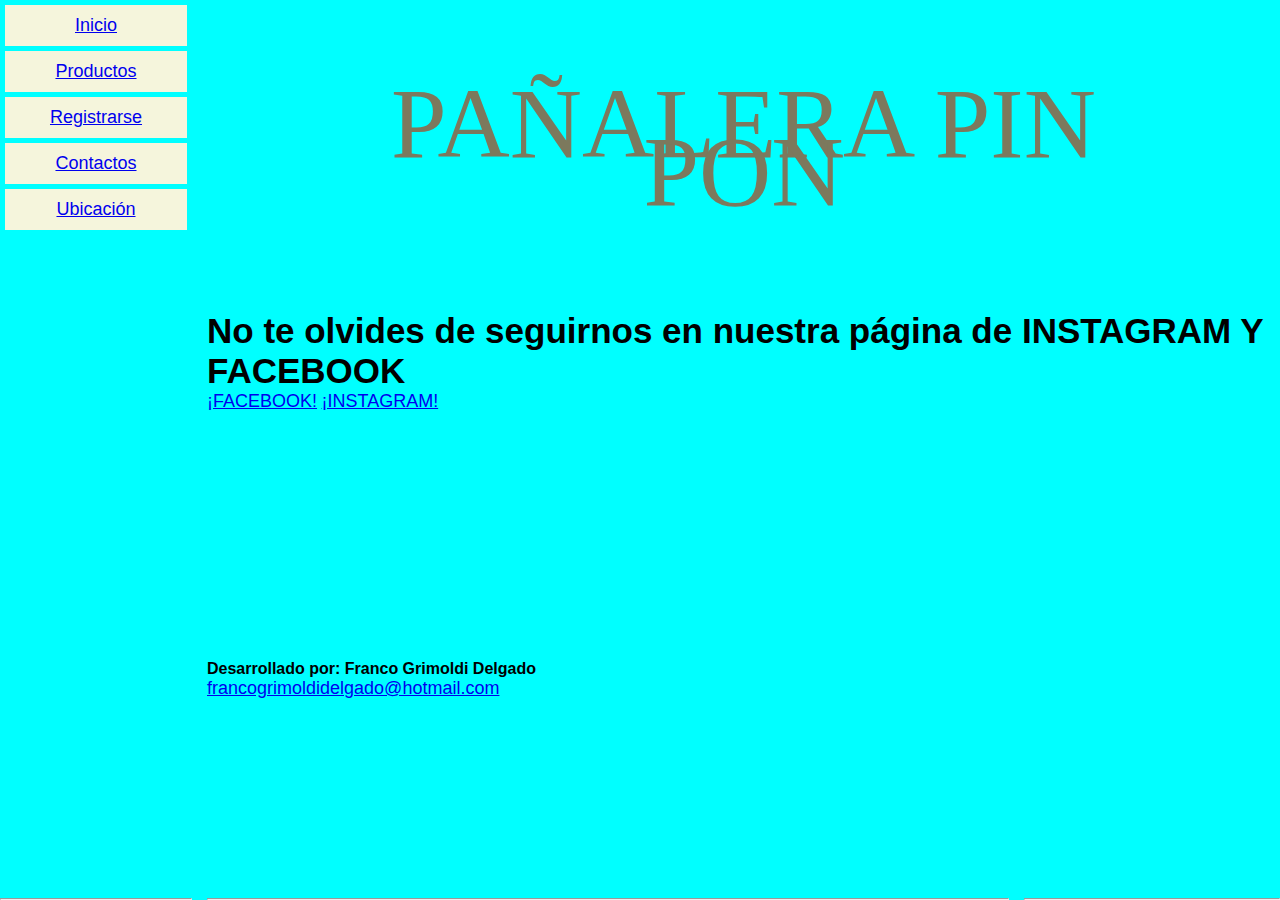
<file: paginas/contacto.html>
<!DOCTYPE html>
<html lang="en">
  <head>
    <meta charset="UTF-8">
    <meta http-equiv="X-UA-Compatible" content="IE=edge">
    <meta name="viewport" content="width=device-width, initial-scale=1.0">
    <title>PIN PON - Contacto</title>
    <link rel="stylesheet" href="../estilos.css">
  </head>
  <body id="grilla-areas-version2" class="paginas">
    <header id="headerV2">
        <h1>PAÑALERA PIN PON</h1>
    </header>
    
    <hr>
    <nav id="navV2">
        <ul>
          <li><a href="../index.html">Inicio</a></li>
          <li><a href="productos.html">Productos</a> </li>
          <li><a href="registrarse.html">Registrarse</a></li>
          <li> <a href="contacto.html">Contactos</a> </li>
          <li> <a href="ubicacion.html">Ubicación</a> </li>
        </ul>
    </nav>
      <hr>
      <section id="sectionV2" class="contacto">
        <h2>No te olvides de seguirnos en nuestra página de INSTAGRAM Y FACEBOOK</h2>
        <a class="facebook" href="https://www.facebook.com/pimpom.panalera">¡FACEBOOK!</a>
        <a class="instagram" href="https://www.instagram.com/pimpombebes/?hl=es-la">¡INSTAGRAM!</a>
      </section>
      <hr>

    <footer id="footerV2">
      <h4>Desarrollado por: Franco Grimoldi Delgado</h4>
            <a href="mailto:francogrimoldidelgado@hotmail.com">francogrimoldidelgado@hotmail.com</a></p>
    </footer>
        
  </body>
</html>
</file>
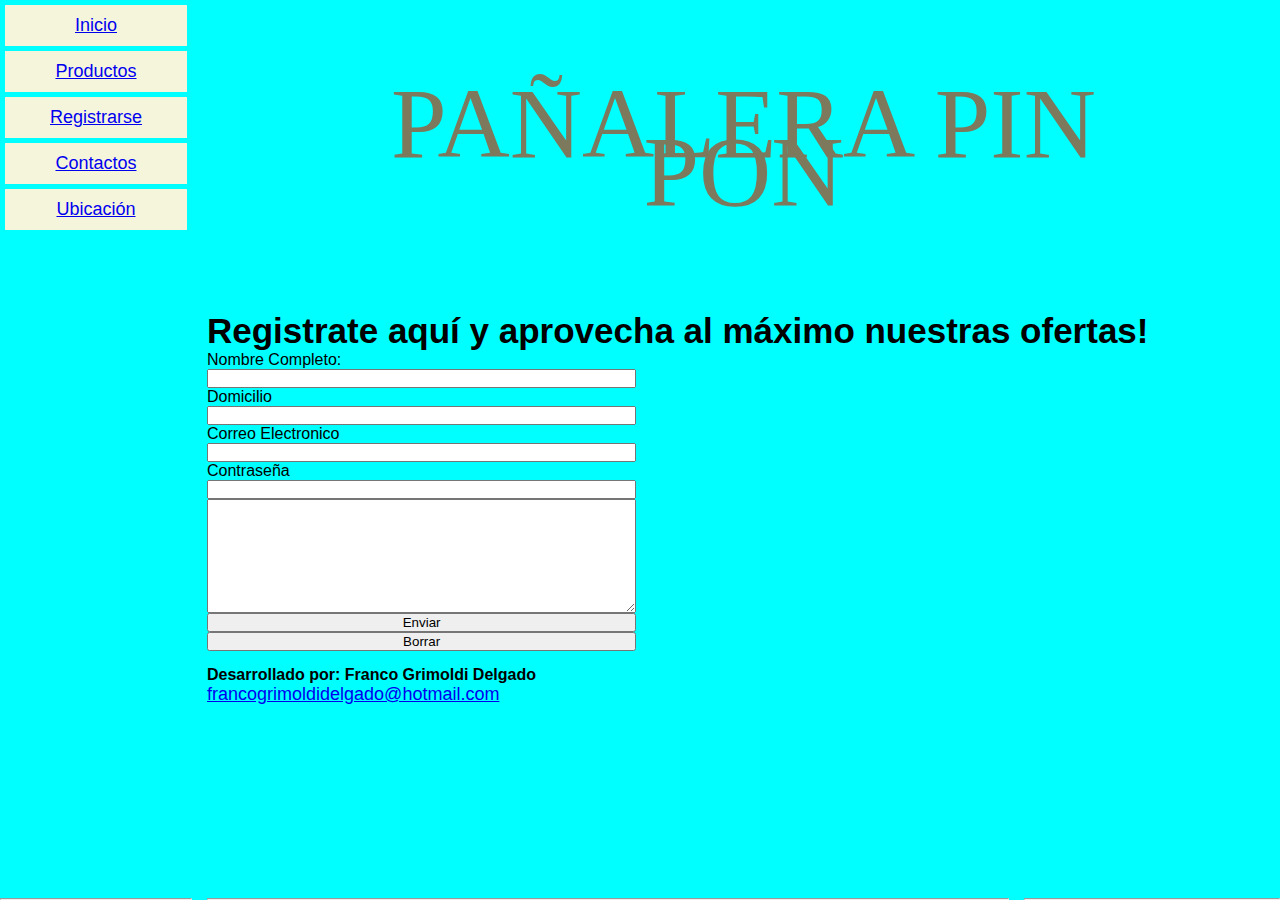
<file: paginas/registrarse.html>
<!DOCTYPE html>
<html lang="en">
<head>
  <meta charset="UTF-8">
  <meta http-equiv="X-UA-Compatible" content="IE=edge">
  <meta name="viewport" content="width=device-width, initial-scale=1.0">
    <title>PIN PON - Registrarse</title>
    <link rel="stylesheet" href="../estilos.css">
    </head>
<body id="grilla-areas-version2" class="paginas">
  <header id="headerV2">
    <h1>PAÑALERA PIN PON</h1>
  </header>
    
    <hr>
    <nav id="navV2">
        <ul>
      <li> <a href="../index.html">Inicio</a> </li>
      <li> <a href="productos.html">Productos</a> </li>
      <li> <a href="registrarse.html">Registrarse</a> </li>
      <li> <a href="contacto.html">Contactos</a> </li>
      <li> <a href="ubicacion.html">Ubicación</a> </li>
      </ul>
      </nav>
      <hr>
      <section id="sectionV2">
          <h2>Registrate aquí y aprovecha al máximo nuestras ofertas!</h2>
          <form class="formFlex">
            <label for="nombrecompleto">Nombre Completo:</label>
            <input type="text" name="nombrecompleto">
            <label for="domicilio">Domicilio</label>
            <input type="text" name="domicilio">
            <label for="correo">Correo Electronico</label>
            <input type="email" name="correo">
            <label for="clave">Contraseña</label>
            <input type="password" name="clave">
            <label for="comentarios"></label>
            <textarea name="comentarios"  cols="30" rows="10"></textarea>
            <input type="submit" value="Enviar">
            <input type="reset" value="Borrar">
          </form>
        </section>
        <hr>
        <footer id="footerV2">
          <h4>Desarrollado por: Franco Grimoldi Delgado</h4>
            <a href="mailto:francogrimoldidelgado@hotmail.com">francogrimoldidelgado@hotmail.com</a></p>
        </footer>
</body>

</html>
</file>
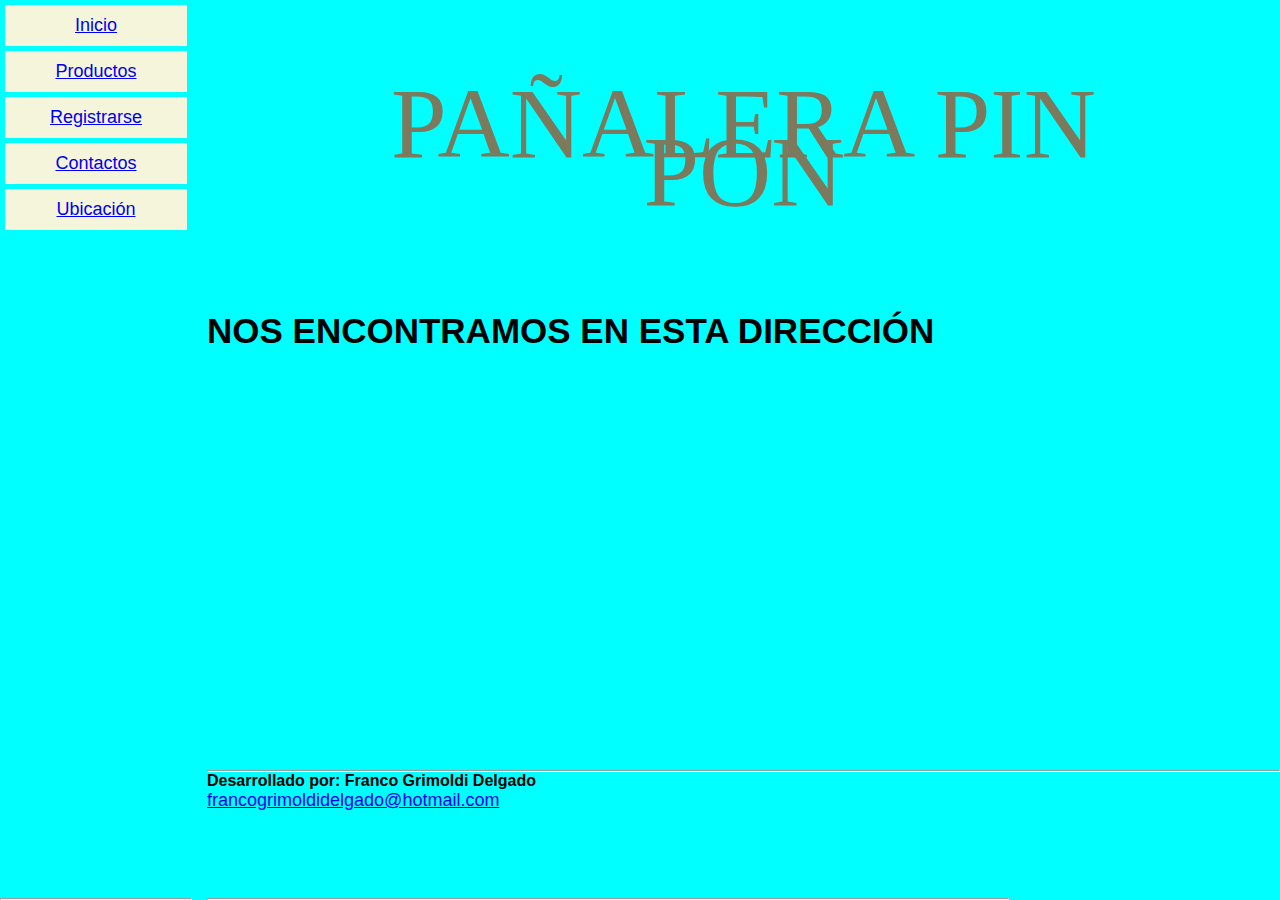
<file: paginas/ubicacion.html>
<!DOCTYPE html>
<html lang="en">
    <head>
        <meta charset="UTF-8">
    <meta http-equiv="X-UA-Compatible" content="IE=edge">
    <meta name="viewport" content="width=device-width, initial-scale=1.0">
        <title>PIN PON - Ubicacion</title>
        <link rel="stylesheet" href="../estilos.css">
    </head>
    <body  id="grilla-areas-version2" class="paginas">
        <header  id="headerV2" class="borderUbicacion">
            <h1>PAÑALERA PIN PON</h1>
        </header>
    
        <hr>
        <nav id="navV2">
            <ul>
                <li><a href="../index.html">Inicio</a></li>
                <li> <a href="productos.html">Productos</a> </li>
                <li> <a href="registrarse.html">Registrarse</a></li>
                <li> <a href="contacto.html">Contactos</a> </li>
                <li> <a href="ubicacion.html">Ubicación</a> </li>
            </ul>
        </nav>
        <hr>
        <section id="sectionV2" class="borderUbicacion">
            <h2>NOS ENCONTRAMOS EN ESTA DIRECCIÓN</h2>
            <iframe src="https://www.google.com/maps/embed?pb=!1m18!1m12!1m3!1d3279.1031452210254!2d-58.426145484171926!3d-34.727794371582064!2m3!1f0!2f0!3f0!3m2!1i1024!2i768!4f13.1!3m3!1m2!1s0x95bccda23db3247f%3A0xa055116ab0767609!2sEl%20Plumerillo%20226%2C%20B1821%20Villa%20Centenario%2C%20Provincia%20de%20Buenos%20Aires!5e0!3m2!1ses-419!2sar!4v1652036529204!5m2!1ses-419!2sar" width="400" height="400" style="border:0;" allowfullscreen="" loading="lazy" referrerpolicy="no-referrer-when-downgrade"></iframe>
        </section>
        <footer id="footerV2">
            <hr>
            <h4>Desarrollado por: Franco Grimoldi Delgado</h4>
            <a href="mailto:francogrimoldidelgado@hotmail.com">francogrimoldidelgado@hotmail.com</a></p>
    
        </footer>
    </body>


</html>
</file>
<file: estilos.css>
* {
    margin: 0;
    padding: 0;
    font-family: sans-serif;
    box-sizing: border-box;
    
}
body {
    width: 100%;
    height: 100vh;
}
.border {
    background-color: aqua;

}
header{
    text-align: center;
}
h1 {
    color: #7c795d; 
    font-family: 'Trocchi', serif; 
    font-size: 100px; 
    font-weight: normal; 
    line-height: 48px; 
    margin: 0;
    padding: 100px;
}
li {
    background-color: beige;
    margin: 5px;
    padding: 10px ;
    text-align: center;
}

li:hover {
    border-left: solid 10px red;

}


#grilla-areas {
    display: grid;
    grid-template-areas: 
    "menu cabeza cabeza"
    "menu productos brazo"
    "menu servicios brazo"
    "menu pie pie"
    ;
    grid-template-columns: 15% auto 20%  ;
    grid-template-rows: 1fr 2fr 2fr 1fr;
    grid-column-gap: 10px;
    grid-row-gap: 5px;

}

header {
    grid-area: cabeza;
    background-image: url(https://i.pinimg.com/originals/b7/c4/ba/b7c4ba4d7c4b51064432abe714f56d99.jpg);
}

footer {
    grid-area: pie;
    font-size: auto;
    text-align: left;

}

#productos {
    grid-area: productos;

}
h2{
    font-size: 35px;
    font-family: 'Source Sans Pro', sans-serif;
}
.cajaTexto {
    background-color: grey;
    width: 300px;
    margin: auto;
    font-size: 25px;
}
 h3 {
    font-family: 'Source Sans Pro', sans-serif;
 }

#servicios {
    grid-area: servicios;
}

nav {
    grid-area: menu;
}

aside
{
    grid-area: brazo;
    
}

.asideFondo {
    background-image: url(imagenes/fondoAside.jpg);
}
 
.menuFlex {
    display: flex;
    flex-flow: column nowrap;
}

.flexSectionProducto{
    display: flex;
    flex-flow: row nowrap;
    border-radius: 4px;
    padding: 15px;
    font-size: 14px;
    font-family: Arial;
    color: #4c4c4c;
    display: inline-block;
    text-align: center
    


}
 article img{
     width: 20%;
          }

aside img {
    width: 100%
}

.paginas{
    background-color: aqua;
    

}

#cajaRegistro{
    text-align: justify;
    width: 1fr;
    display: flex;
    flex-direction: column;
    justify-content: center;
}

#contacto{
    background-color: aqua;
}

#contactoPagina {
    text-align: center;
}

a{
    font-size: large;
}

section article {
    font-size: 30px;
    font-family: Arial, Helvetica, sans-serif;
    text-align: center;
}

p {
    font-size: 3rem;
    font-family: 'Lucida Sans', 'Lucida Sans Regular', 'Lucida Grande', 'Lucida Sans Unicode', Geneva, Verdana, sans-serif;
}

.boderUbicacion {
    display: flex;
    flex-flow: wrap row;
}

#grilla-areas-version2 {
    display: grid;
    grid-template-areas:
    "menu cabeza cabeza"
    "menu cuerpo cuerpo"
    "menu pie pie"
    ;
    grid-template-columns: 15% auto 20%;
    grid-template-rows: 1fr 3fr 2fr;
    grid-column-gap: 15px;
    grid-row-gap: 15px;
}
#headerV2 {
    grid-area: cabeza;
}
#navV2 {
    grid-area: menu;
}
#sectionV2 {
    grid-area: cuerpo;
}

#footerV2 {
    grid-area: pie;
}

.formFlex {
    display: flex;
    flex-direction: column;
    justify-content: flex-start;
    height: 300px;
    width: 40%;
}


.flexSectionProducto {
    display: flex;
    align-content: center;
    
}








/*--MEDIA QUERIES-*/

/*Tablet*/
@media (min-width: 481px) and (max-width: 1023px) {
    #grilla-areas {
        grid-template-areas: 
        "cabeza cabeza"
        "menu menu"
        "servicios servicios"
        "productos productos"
        "brazo brazo"
        "pie pie"
        ;
        grid-template-columns: 50% 50% ;
        grid-template-rows: 1fr 2fr 2fr 2fr 1fr;
        grid-column-gap: 10px;
        grid-row-gap: 5px;

}
#grilla-areas-version2 {
    grid-template-areas:
    "cabeza cabeza"
    "menu menu"
    "cuerpo cuerpo"
    "pie pie"
    ;
    grid-template-columns: 100%;
    grid-template-rows: 1fr 3fr 2fr 2fr;
    grid-column-gap: 15px;
    grid-row-gap: 15px;
}
.flexSectionProducto {
    display: flex;
    flex-flow: column nowrap;
    border-radius: 4px;
    padding: 15px;
    font-size: 14px;
    font-family: Arial;
    color: #4c4c4c;
    display: inline-block;
    text-align: center
}

}
/*Smartphone*/
@media (max-width: 480px) {
    #grilla-areas {
        grid-template-areas: 
        "cabeza"
        "menu"
        "productos"
        "servicios"
        "brazo"
        "pie"
        ;
        grid-template-columns: 100% ;
        grid-template-rows: 1fr 2fr 2fr 2fr 1fr;
        grid-column-gap: 10px;
        grid-row-gap: 5px;
    }
    h1 {
        font-size: 3rem;
    }
    #grilla-areas-version2 {
        display: grid;
        grid-template-areas:
        "cabeza"
        "menu"
        "cuerpo"
        "pie"
        ;
        grid-template-columns: 100%;
        grid-template-rows: 1fr 3fr 2fr 2fr;
        grid-column-gap: 15px;
        grid-row-gap: 15px;
}
.flexSectionProducto {
    display: flex;
    flex-flow: column nowrap;
    border-radius: 4px;
    padding: 15px;
    font-size: 14px;
    font-family: Arial;
    color: #4c4c4c;
    display: inline-block;
    text-align: center
}
}
</file>
